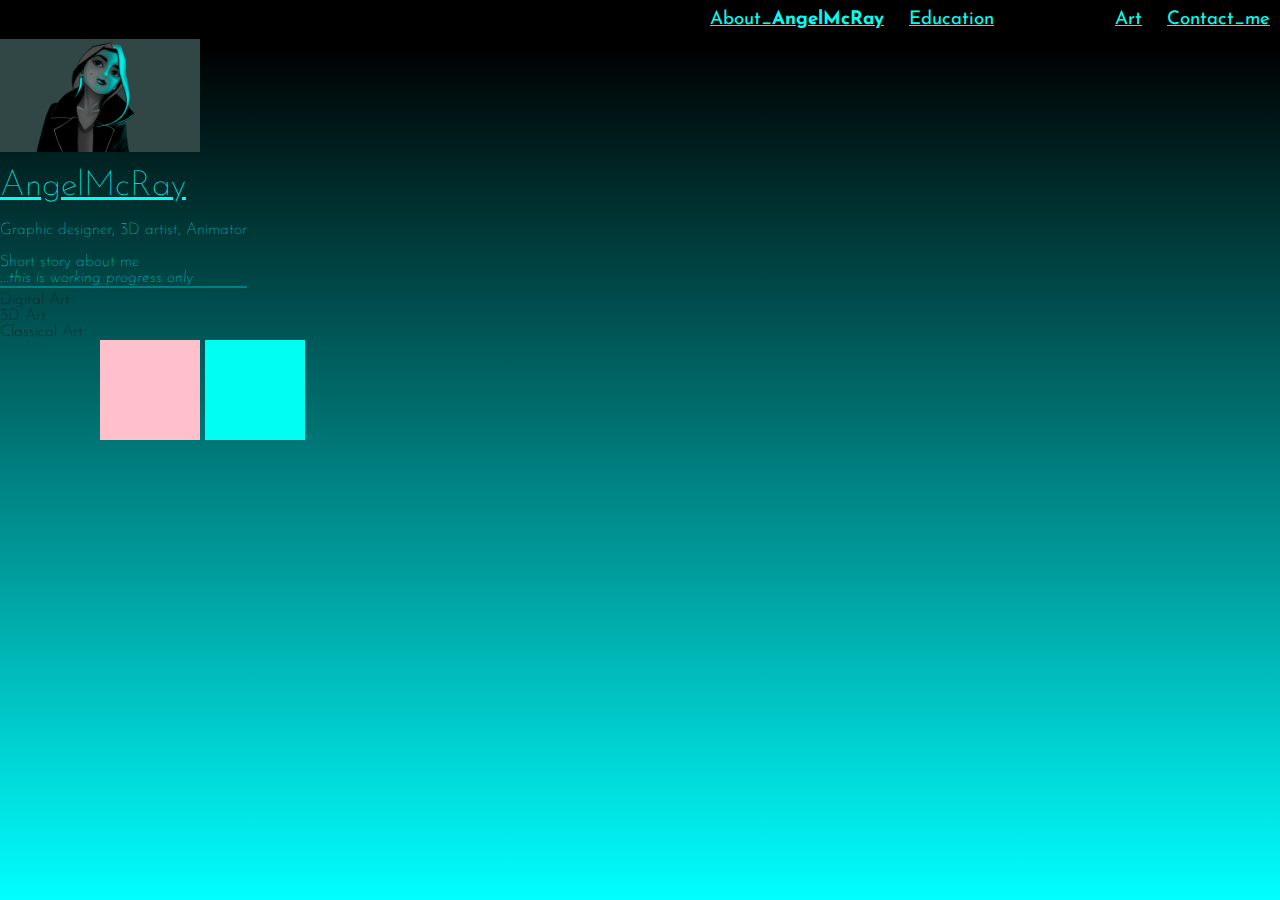
<file: index.html>
<!DOCTYPE html>
<html lang="en"> <!--important to set language for accessability, like for voiceover that reads out text-->
<head>
    <meta charset="UTF-8"> <!--UTF-8 is most commonly used character set. And it make sure all characters are displayed as intended.no MOJIBAKE!-->
    <meta http-equiv="X-UA-Compatible" content="IE=edge"> <!--this line keeps code compatible with internet explorer, CAN be DELETED-->
    <meta name="viewport" content="width=device-width, initial-scale=1.0"> <!--How page should be displayed relative to screen it'll be displayed on-->
    <link rel="stylesheet" href="style.css"> <!--links styles to make web page a bit more beautiful-->
    <title>AngelMcRay</title> <!--Tile seen on browser tab-->
    <link rel="icon" type="image/x-ico" href="favicon.ico"> <!--links to favicon, that can be seen in tab as image-->
</head>
<body>
<!--______________________________________________  Navigation bar / Menu   ______________________________________________-->
    <nav>
        <ol>
            <li><h3><a href="about.html">About_<b>AngelMcRay</b></a></h3></li>
            <li><h3><a href= education.html>Education</a></h3></li>
            <li><h3>Projects</h3></li>
            <li><h3><a href="art.html">Art</a></h3></li>
            <li><h3><a href= contact.html>Contact_me</a></h3></li>
        </ol>
    </nav>
<!--___________________________________________________    Content    ___________________________________________________-->
    <div class="top_div">
        <img src="IMG_0753.PNG" alt="AngelMcRay_img" width="200">
        <!--src-source where to get image, alt= alternative text to show if image not found, width / hight - constrains image size obviously-->
        <h1 style="text-decoration:underline;"><a href="contact.html">AngelMcRay</a></h1> <!--h1 to h6 heading levels only, h1 in size is the biggest h6 is the smallest-->
        <p>Graphic designer, 3D artist, Animator</p>
        <br> <!--Break line element-->
        <p>Short story about me <br><i>...this is working progress only</i></p>
        <hr size="2px" color="teal"> <!--horizontal line, 'size' defines thickness, noshade="" width="" align=centred / right, default is left-->
    </div>
        <ul>
            <li>Digital Art</li>
            <li>3D Art</li>
            <li>Classical Art</li>
        </ul>
    
    <div class="pink_square">    
    </div>

    <div class="aqua_square">
    </div>
    
</body>
</html>
</file>
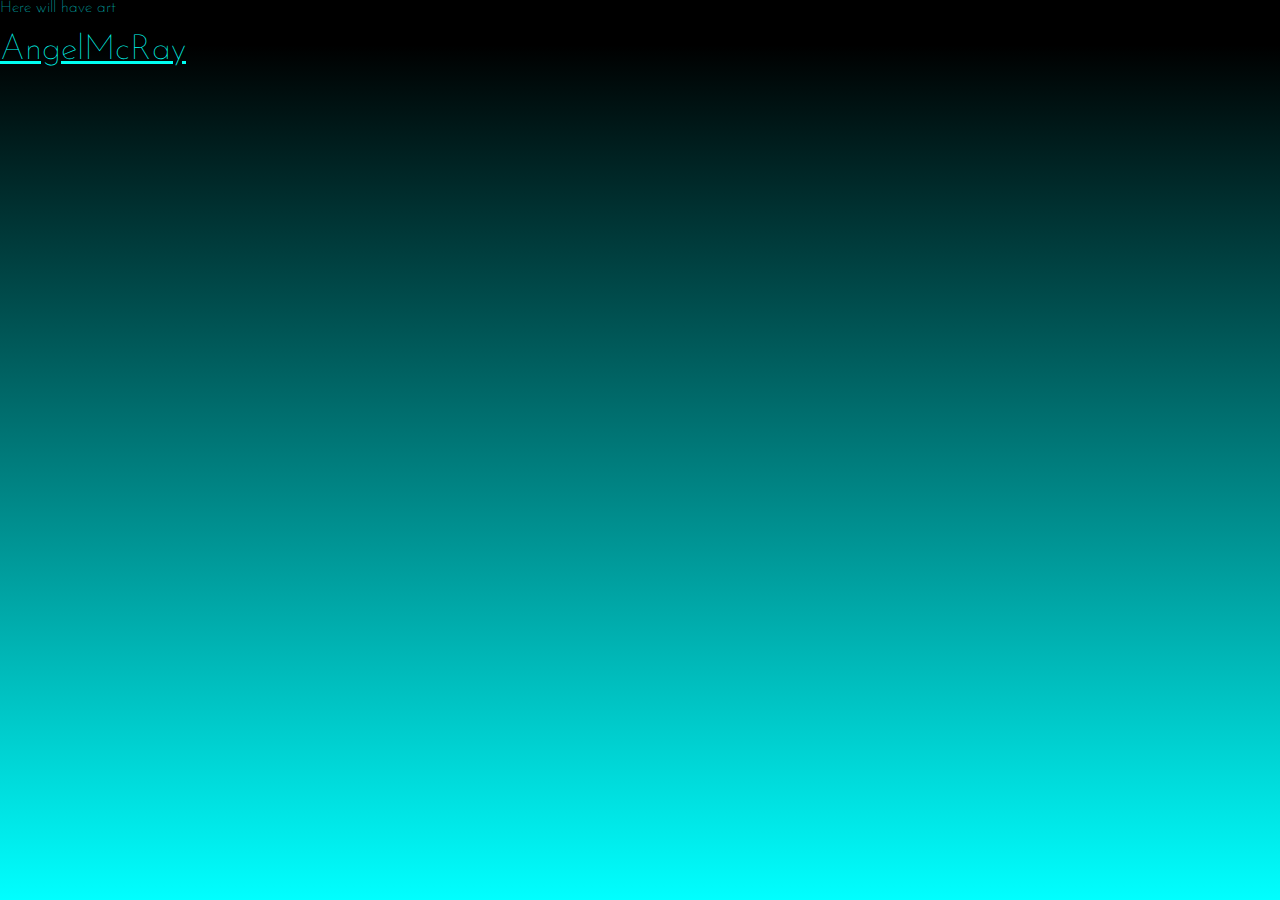
<file: art.html>
<!DOCTYPE html>
<html>
<head>
    <meta charset="UTF-8">
    <meta name="viewport" content="width=device-width, initial-scale=1.0">
    <link rel="stylesheet" href="style.css">
    <title>AngelMcRay_Art</title>
    <link rel="icon" type="image/x-ico" href="https://raw.githubusercontent.com/AngelMcRay/AngelMcRay.github.io/main/favicon.ico">
</head>
<body>
    <p>Here will have art </p>
    <h1><a href="index.html">AngelMcRay</a></h1>
</body>
</html>
</file>
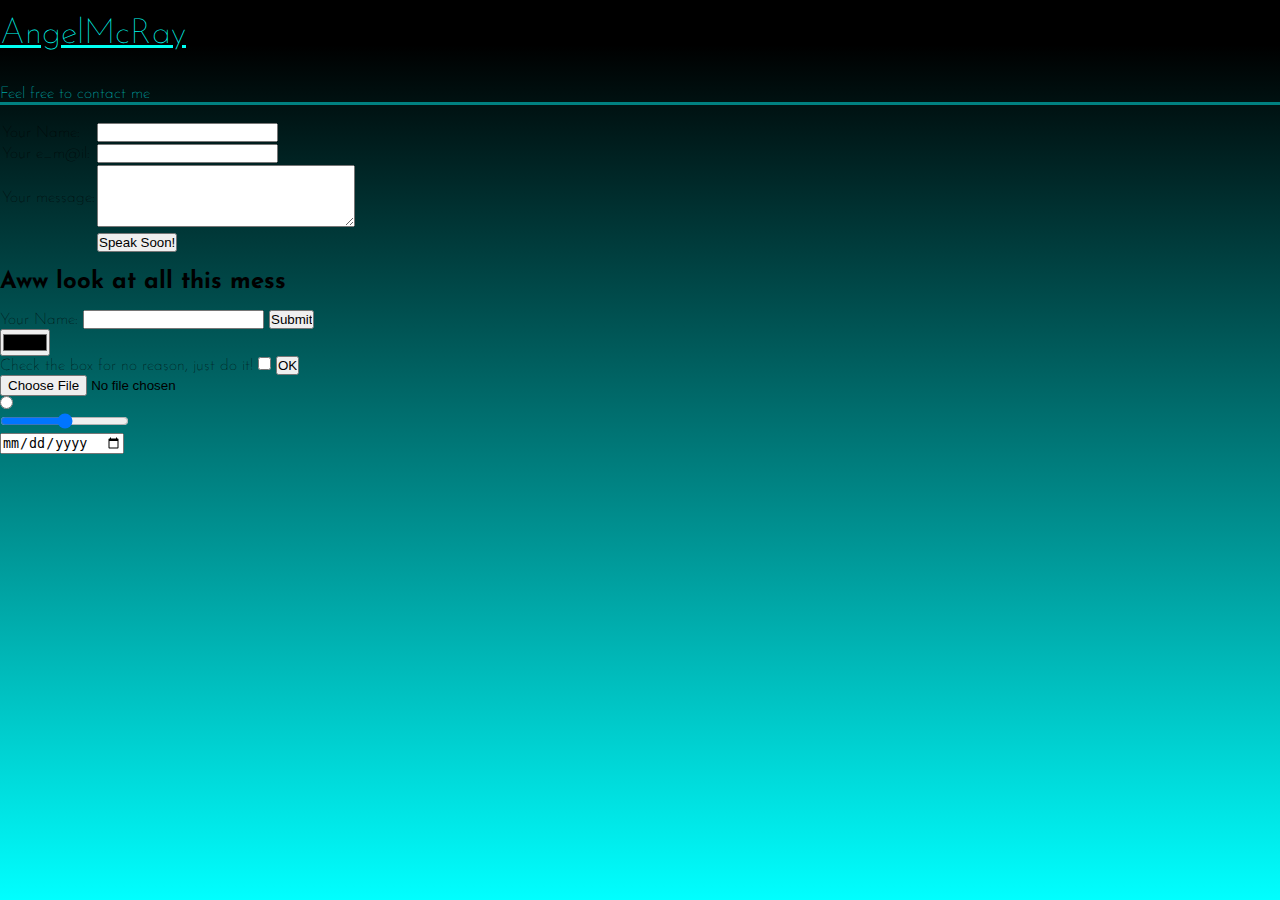
<file: contact.html>
<!DOCTYPE html>
<html>
<head>
    <meta charset="UTF-8">
    <meta name="viewport" content="width=device-width, initial-scale=1.0">
    <link rel="stylesheet" href="style.css">
    <title>Contact_AngelMcRay</title>
    <link rel="icon" type="image/x-ico" href="https://raw.githubusercontent.com/AngelMcRay/AngelMcRay.github.io/main/favicon.ico">
</head>
<body>
    <h1><a href="index.html">AngelMcRay</a></h1>
    <br>
    <p>Feel free to contact me</p>
    <hr color="teal" size="5px">
    <br>
    <div>
    <form action="mailto:email@email.com" method="post" enctype="text/plain">
<!--action brings to web page you specify,or in mailto case opens email app to send an email. enctype is somewhat similar to charset, basically you can read as plain text-->
        <table>
            <tr>
                <td><label>Your Name:</label></td>
                <td><input type="text" name="name" value=""></td> <!--name value identifies data thats inside input field. type defines data type, -->
            </tr>
            <tr>
                <td><label>Your e_m@il:</label></td>           
                <td><input type="email" name="email" value=""></td>
            </tr>
            <tr>
                <td><label>Your message:</label></td>
                <td><textarea type="message" rows="4" cols="30"></textarea></td>
            </tr>
            <tr>
                <td></td>
                <td><input type="submit" value="Speak Soon!"></td> <!-- Value- changes button name to specific word you need as if you leave it empty it will show up as 'submit'-->
            </tr>
         </table>
         <br>
    </form>
    </div>
<!--this par here is just examples-->
    <h2>Aww look at all this mess</h2>
    <br>
    <form class="" action="index.html" method="post"> <!--For a life can't figure why index.html doesn't work here but it does as href....Booo-->
<!--https://developer.mozilla.org/en-US/docs/Web/API/HTMLFormElement/elements-->
<!--https://developer.mozilla.org/en-US/docs/Web/HTML/Element/form-->
        <label>Your Name:</label>
        <input type="text" name="" value="">
        <input type="submit" name="">
        <br>
        <input type="color" name="" value="">
        <br>
        <label>Check the box for no reason, just do it!</label>
        <input type="checkbox" name="" value="">
        <input type="submit" value="OK"><br> 
        <input type="file"><br>
        <input type="radio"><br>
        <input type="range"><br>
        <input type="date"><br>
    </form>
</body>
</html>
</file>
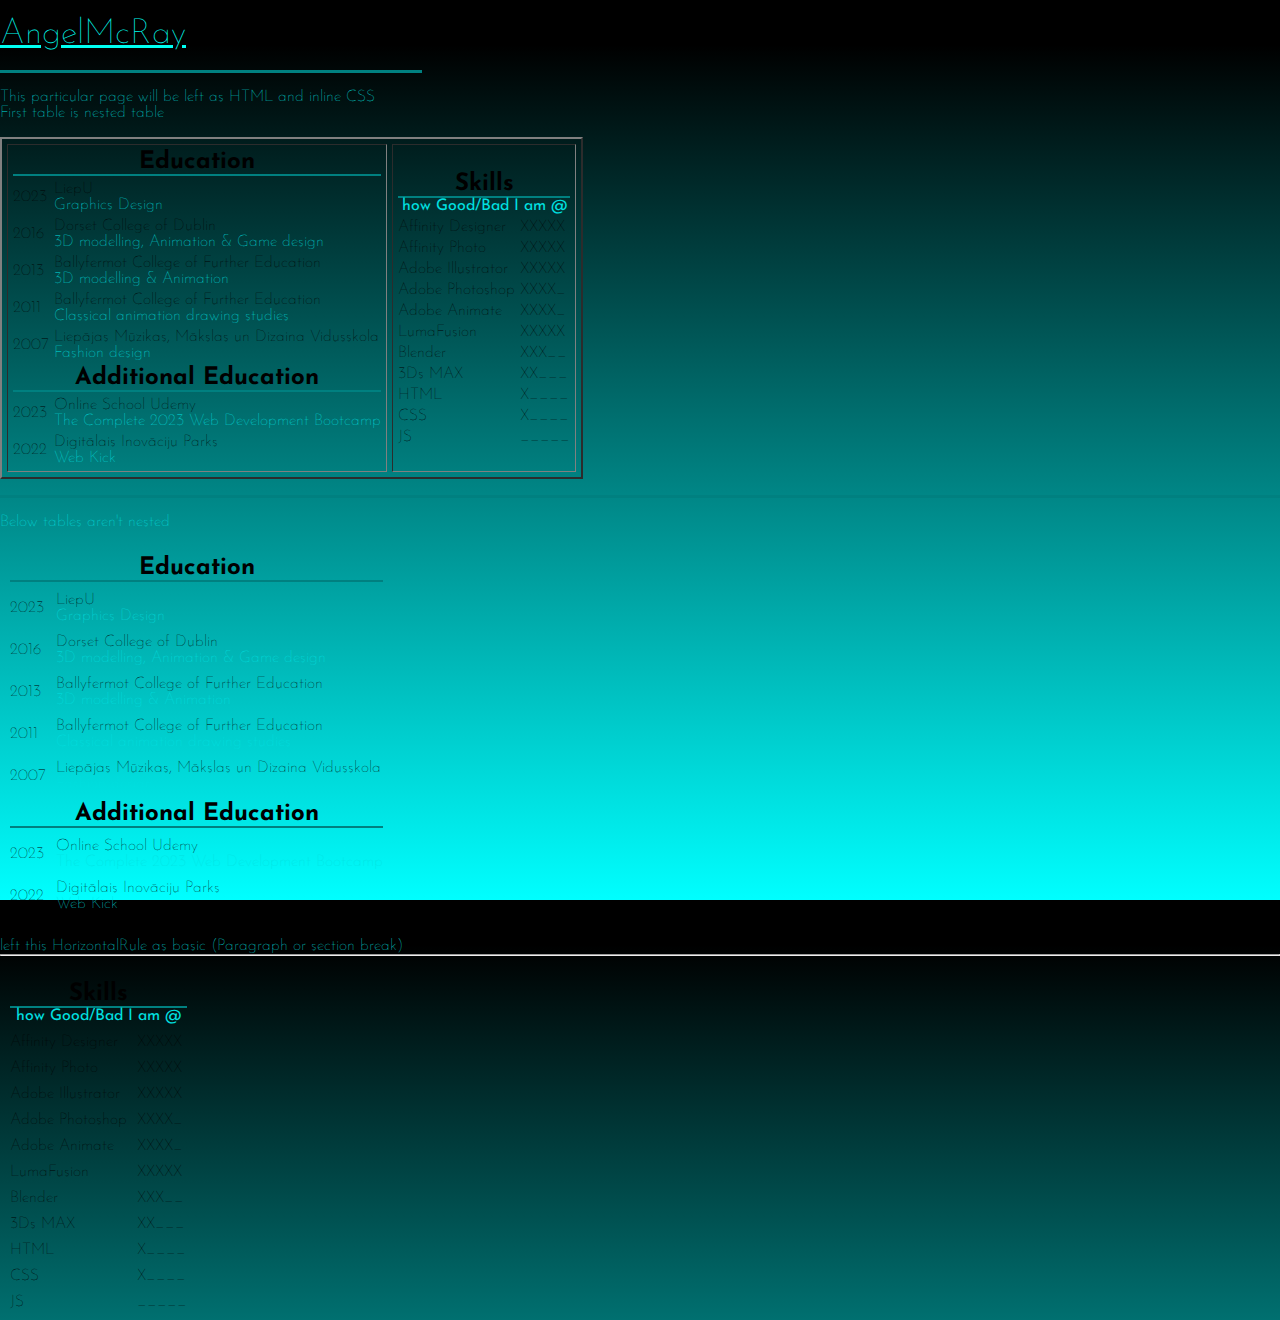
<file: education.html>
<!DOCTYPE html>
<html>
<head>
    <meta charset="UTF-8">
    <meta name="viewport" content="width=device-width, initial-scale=1.0">
    <title>AngelMcRay_Education</title>
    <link rel="icon" type="x-ico" href="https://raw.githubusercontent.com/AngelMcRay/AngelMcRay.github.io/main/favicon.ico">
    <link rel="stylesheet" href="style.css">
</head>
<body>
        <h1><a href="index.html">AngelMcRay</a></h1>
        <hr size="5" color="teal" width="33%"> <!--HorizontalRule aka Thematic break-->
        <br>
        <p>This particular page will be left as HTML and inline CSS</p>
        <p>First table is nested table</p>
        <br>
       <!--here are two tables nested into one table with one row, two cells-->
        <table border="2" cellspacing="5"> <!--Table with one row, two cells, have inline style: border 2px thick and padding set to 5px-->
        <tbody>
            <tr> <!--<tr> - table row-->
            <td> <!-- table cell, can be as many as you need, will be placed horizontally in table row-->
                <table cellspacing="5,0,10,10"> <!-- cellspacing - space between cells, if in "_" are just one number it will be for all side, if "top value,bottom v.,left v.,right ." -->
                <tbody>
                    <tr>
                        <th colspan="2"></gr><h2>Education</h2><hr color=teal></th> <!-- colspan basically works like cell merging. <br> and <hr> can be added for dividing lines etc. & styles as normal inline CSS-->
                    </tr>               
                    <tr>
                        <td>2023</td>
                        <td>LiepU <br><p>Graphics Design</p></td>
                    </tr>
                    <tr>
                        <td>2016</td>
                        <td>Dorset College of Dublin <br><p>3D modelling, Animation & Game design</p></td>
                    </tr>
                    <tr>
                        <td>2013</td>
                        <td>Ballyfermot College of Further Education <br><p>3D modelling & Animation</p></td>
                    </tr>
                    <tr>
                        <td>2011</td>
                        <td>Ballyfermot College of Further Education <br><p>Classical animation drawing studies</p></td>
                    </tr>
                    <tr>
                        <td>2007</td>
                        <td>Liepājas Mūzikas, Mākslas un Dizaina Vidusskola <br><P>Fashion design</P></td>
                    </tr>
                    <tr>
                        <td colspan="2" align="center"><h2>Additional Education</h2><hr color="teal"></td>
                    </tr>
                    <tr>
                        <td>2023</td>
                        <td>Online School Udemy<br><p>The Complete 2023 Web Development Bootcamp</p></td>
                    </tr>
                    <tr>
                        <td>2022</td>
                        <td>Digitālais Inovāciju Parks<br><p>Web Kick</p></td>
                    </tr>
                </tbody>
                </table>
            </td>
            <td>
                <table cellspacing="5,0,10,10">
                <tbody>
                    <tr>
                        <th colspan="2"><h2>Skills</h2><hr color="teal"><p>how Good/Bad I am @</p></th>
                    </tr>             
                    <tr>
                        <td>Affinity Designer</td>
                        <td>XXXXX</td>
                    </tr>
                    <tr>
                        <td>Affinity Photo</td>
                        <td>XXXXX</td>
                    </tr>
                    <tr>
                        <td>Adobe Illustrator</td>
                        <td>XXXXX</td>            
                    </tr>
                    <tr>
                        <td>Adobe Photoshop</td>
                        <td>XXXX_</td>
                    </tr>
                    <tr>
                        <td>Adobe Animate</td>
                        <td>XXXX_</td>
                    </tr>
                    <tr>
                        <td>LumaFusion</td>
                        <td>XXXXX</td>
                    </tr>
                    <tr>
                        <td>Blender</td>
                        <td>XXX__</td>
                    </tr>
                    <tr>
                        <td>3Ds MAX</td>
                        <td>XX___</td>
                    </tr>
                    <tr>
                        <td>HTML</td>
                        <td>X____</td>
                    </tr>
                    <tr>
                        <td>CSS</td>
                        <td>X____</td>
                    </tr>
                    <tr>
                        <td>JS</td>
                        <td>_____</td>
                    </tr>
                </tbody>
                </table>
            </td>
            </tr>
        </tbody>
        </table>
        <br> <!--You can't stile this, it only have one purpose - Line break aka like Enter in MSword-->
        <hr size="5" color="teal">
        <br>
        <p>Below tables aren't nested</p>
        <br>
        <table cellspacing="10">
        <thead>
            <tr>
                <th colspan="2"><h2>Education</h2><hr color=teal></th>
            </tr>
        </thead>
        <tbody>
            <tr>
                <td>2023</td>
                <td>LiepU <br><p>Graphics Design</p></td>
            </tr>
            <tr>
                <td>2016</td>
                <td>Dorset College of Dublin <br><p>3D modelling, Animation & Game design</p></td>
            </tr>
            <tr>
                <td>2013</td>
                <td>Ballyfermot College of Further Education <br><p>3D modelling & Animation</p></td>
            </tr>
            <tr>
                <td>2011</td>
                <td>Ballyfermot College of Further Education <br><p>Classical animation drawing studies</p></td>
            </tr>
            <tr>
                <td>2007</td>
                <td>Liepājas Mūzikas, Mākslas un Dizaina Vidusskola <br><P>Fashion design</P></td>
            </tr>
            <tr>
                <td colspan="2" align="center"><h2>Additional Education</h2><hr color="teal"></td>
            </tr>
            <tr>
                <td>2023</td>
                <td>Online School Udemy<br><p>The Complete 2023 Web Development Bootcamp</p></td>
            </tr>
            <tr>
                <td>2022</td>
                <td>Digitālais Inovāciju Parks<br><p>Web Kick</p></td>
            </tr>
        </tbody>
        </table>
        <br>
        <P>left this HorizontalRule as basic (Paragraph or section break)</P>
        <hr> <!--left this as basic line break-->
        <br>

        <table cellspacing="10">
        <thead>
            <tr>
                <th colspan="2"><h2>Skills</h2><hr color="teal"><p>how Good/Bad I am @</p></th>
            </tr>
        </thead>
            <tbody>
            <tr>
                <td>Affinity Designer</td>
                <td>XXXXX</td>
            </tr>
            <tr>
                <td>Affinity Photo</td>
                <td>XXXXX</td>
            </tr>
            <tr>
                <td>Adobe Illustrator</td>
                <td>XXXXX</td>            
            </tr>
            <tr>
                <td>Adobe Photoshop</td>
                <td>XXXX_</td>
            </tr>
            <tr>
                <td>Adobe Animate</td>
                <td>XXXX_</td>
            </tr>
            <tr>
                <td>LumaFusion</td>
                <td>XXXXX</td>
            </tr>
            <tr>
                <td>Blender</td>
                <td>XXX__</td>
            </tr>
            <tr>
                <td>3Ds MAX</td>
                <td>XX___</td>
            </tr>
            <tr>
                <td>HTML</td>
                <td>X____</td>
            </tr>
            <tr>
                <td>CSS</td>
                <td>X____</td>
            </tr>
            <tr>
                <td>JS</td>
                <td>_____</td>
            </tr>
        </tbody>
        </table>
</body>
</html>
</file>
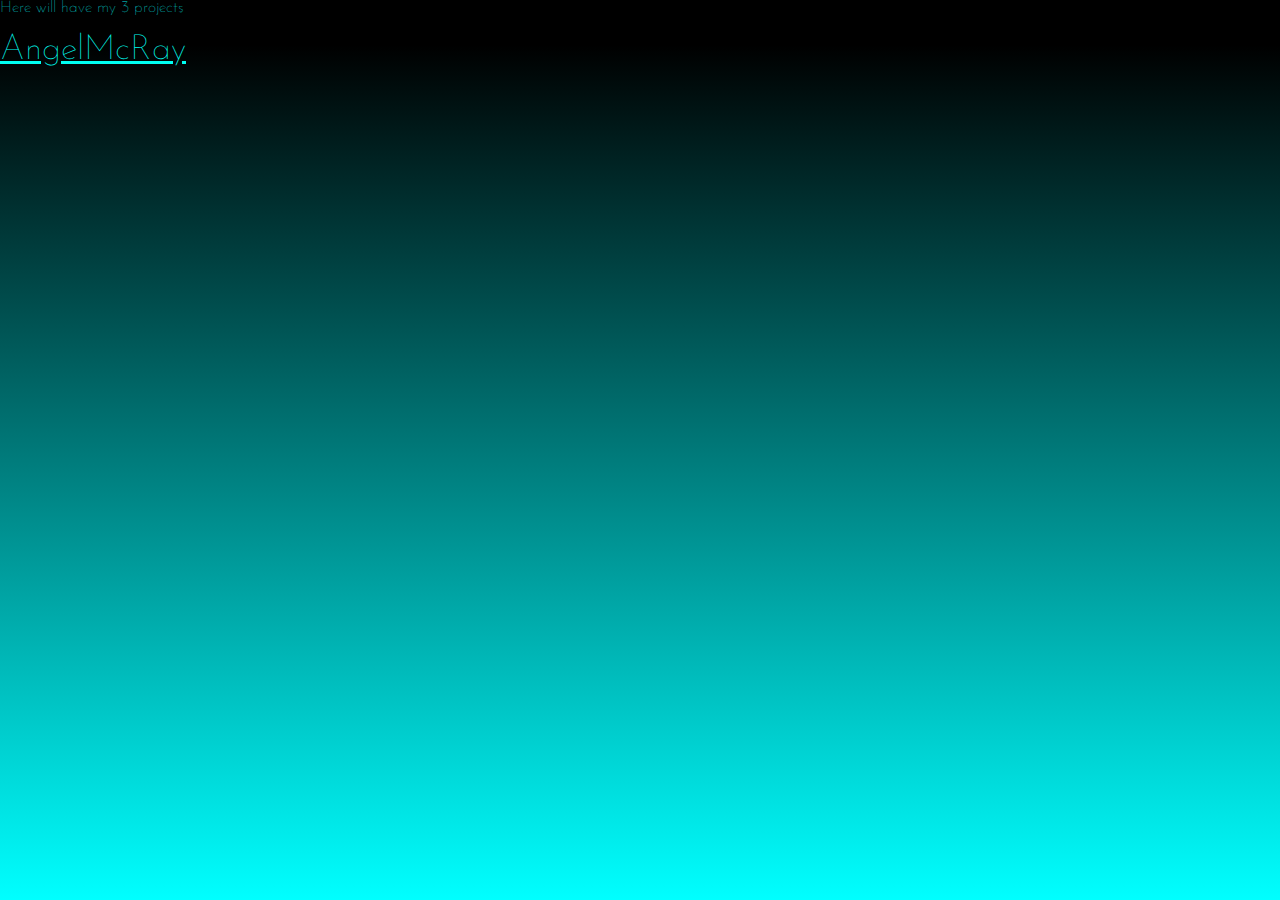
<file: projects.html>
<!DOCTYPE html>
<html>
<head>
    <meta charset="UTF-8">
    <meta name="viewport" content="width=device-width, initial-scale=1.0">
    <link rel="stylesheet" href="style.css">
    <title>AngelMcRay_Projects</title>
    <link rel="icon" type="image/x-ico" href="https://raw.githubusercontent.com/AngelMcRay/AngelMcRay.github.io/main/favicon.ico">
</head>
<body>
    <p>Here will have my 3 projects</p>
    <h1><a href="index.html">AngelMcRay</a></h1>
</body>
</html>
</file>
<file: style.css>
/* ___ @import url(); ___ is used to import style rules from other valid stylesheets.
 It MUST BE defined at the TOP of STYLESHEETS!!! except @charset / @layer else it will be ignored */
@import url('https://fonts.googleapis.com/css2?family=Josefin+Sans:ital@1&family=Josefin+Slab&display=swap'); /* Just copy link @import from GoogleFonts */

 /* ___ :root ___ represents HTML element and is identical to the selector HTML, except that :root is higher in hierarchy */
:root {
 /*   --main-bg-color: rgb(0, 0, 0); */
    --main-text-color: rgb(0, 0, 0);
}

/* ___ * { } ___ is UNIVERSAL SELECTOR and it selects all elements, not always works as the best way to achieve the desired outcome style */
* {
    box-sizing: border-box;
    list-style: none;
    margin: 0;
    padding: 0;
}

/*___________________________________________________    TAG CSS    ___________________________________________________*/
body {
 /*   color: var(--main-text-color); */
    background-image: linear-gradient(black 5%, aqua);
    font-family: 'Josefin sans', sans-serif;
    font-weight: lighter;
    height: 100vh; /* 1vh relative to height of 1% viewport height */
    width: 100vw; /* 1vw relative to width of 1% viewport width */
}

nav {
    background-color: #000000;
    display: inline-block;
    text-align: right;
    width: 100vw;
}
nav li {
    list-style: none;
    display: inline-block;
    margin: 10px;
}

a{
    color: rgb(0, 255, 242);
    font-weight: lighter;
}
div {
    display: inline-block;
    position: relative;
}
img {
    float: left;
}

h1 {
    color: aqua;
    font-size: 2.1875rem; /* least prone font size 2.1875 (rem) * 16 = 35px */
    font-weight: lighter;
    line-height: 2; /* 1 = Font size height, 2 would be twice as big. Leading or space between top and bottom rows */
}
p {
    color: #00E0E0;
    font-weight: lighter;
}
/* __________ FONT SIZES __________ */
/*    16px = 100% = 1em = 1rem
___ Static font size will not change size if user have changed font size in settings,
but if user zooms in web page it doesn't matter if you use static or dynamic font sizes.
___ If font size id defined in body element then dynamic font sizes will be multiplied!

__________ Dynamic font size __________
___100% = 16px I we would like to have font size of 50px then 50 / 16 * 100 = 312,5% 
___1em = 16px If we would like to have font size of 50px then 50 / 16 = 3.125em (In old day 1em = width of font capital letter M size)
___1rem - root font size, basically it ignores font size set in body element */

/*__________________________________________________    CLASS CSS    __________________________________________________*/

.aqua_square {
    background-color:rgb(0, 255, 242);
    height: 100px;
    width:100px;
    /*visibility: hidden;*/
    }

.pink_square {
    background-color: pink;
    margin-left: 100px;
    height: 100px;
    width:100px;
}
/*___________________________________________________    ID CSS    ___________________________________________________*/


/*_____________________________________________    ACTIONS / ANIMATIONS   _____________________________________________*/
img:hover {
    border-radius: 0 20px 20px 20px;
    border: none;
}

.pink_square:hover {
    animation-name: rotate;
    animation-duration: 3s;
}
@keyframes rotate {
0% {
    transform: rotate(360deg);
}
100% {
    transform: rotate(0deg);
}
}
</file>
